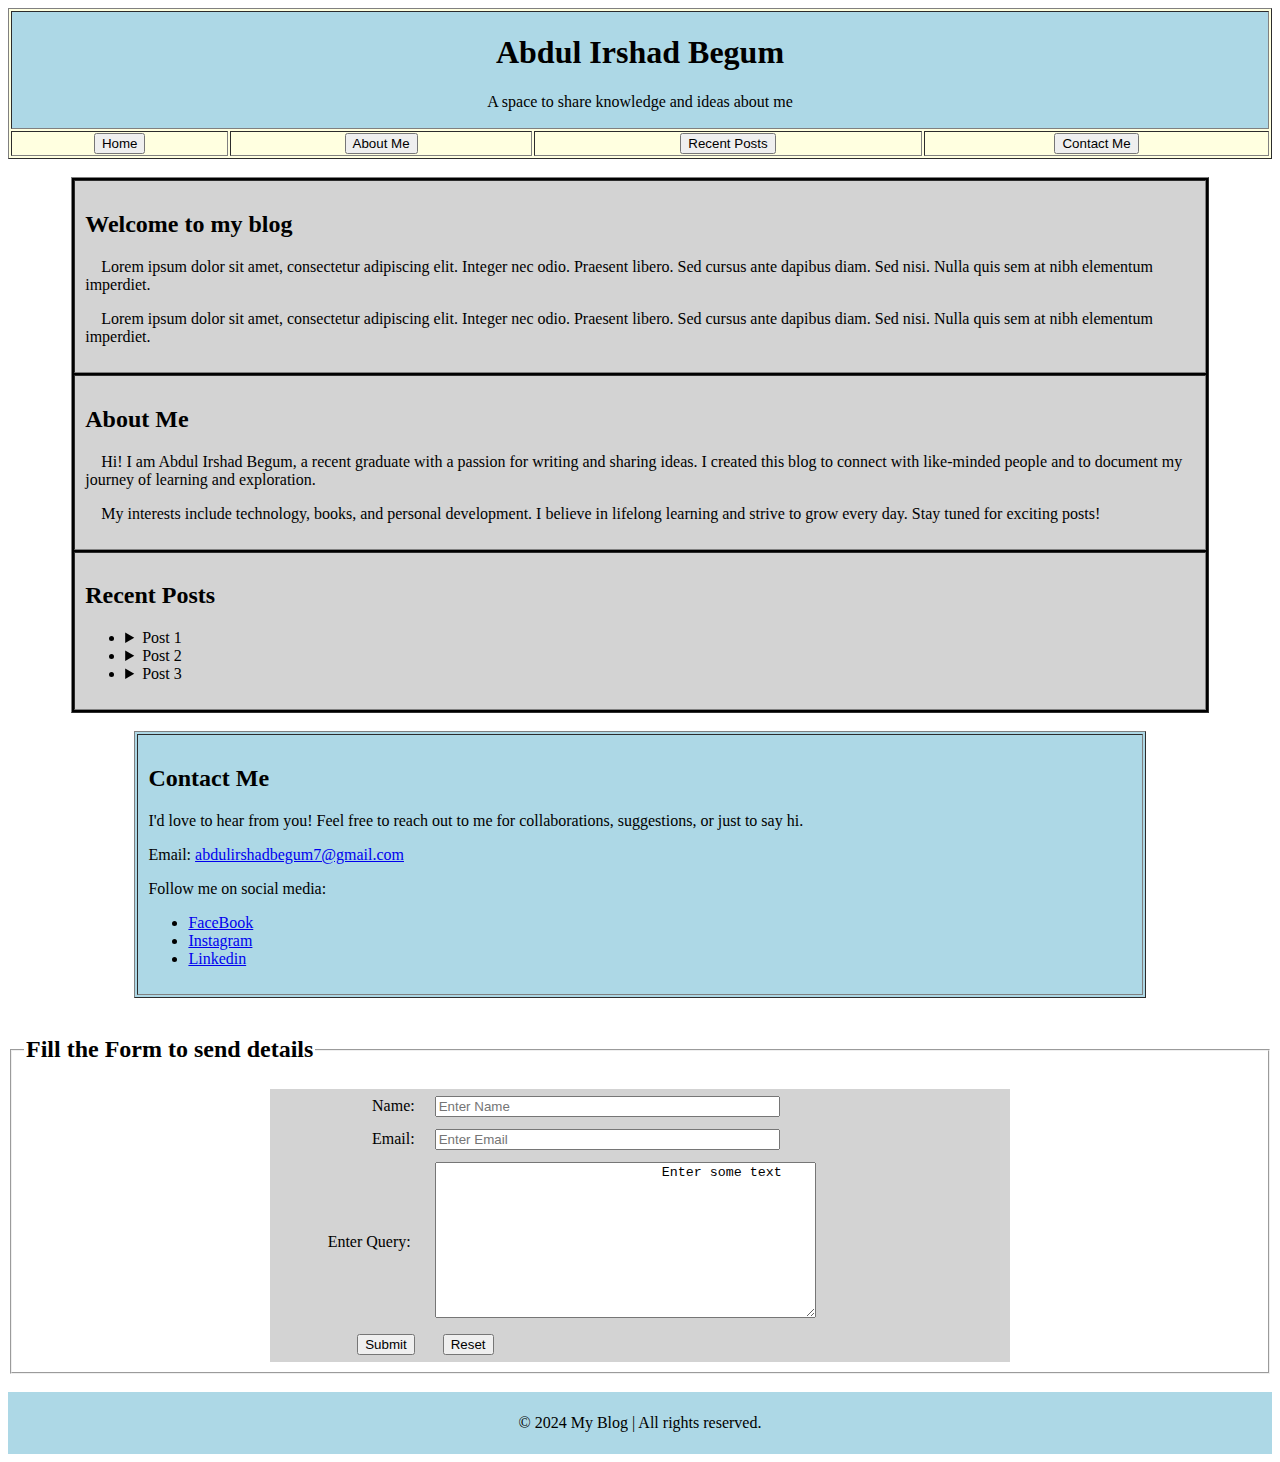
<file: index.html>
<!Doctype html>
<html>
    <head>
        <title>My Blog</title>
    </head>
    <body>
        <table bgcolor="lightyellow" border="1" width="100%">
            <tr align="center" bgcolor="lightblue">
                <td colspan="4">
                    <h1>Abdul Irshad Begum</h1>
                    <p>A space to share knowledge and ideas about me</p>
                </td>
            </tr>
            <tr align="center">
                <td>
                    <a href="#"><button>Home</button></a>
                </td>
                <td>
                    <a href="#section1"><button>About Me</button></a>
                </td>
                <td>
                    <a href="#section2"><button>Recent Posts</button></a>
                </td>
                <td>
                    <a href="#section3"><button>Contact Me</button></a>
                </td>
            </tr>
        </table>
        <br>
        <table width="90%" align="center" bgcolor="black" border="1" cellpadding="10px">
            <tr bgcolor="lightgrey">
                <td>
                    <h2>Welcome to my blog</h2>
                    <p>&nbsp;&nbsp;&nbsp;&nbsp;Lorem ipsum dolor sit amet, consectetur adipiscing elit. Integer nec odio. Praesent libero. Sed cursus ante dapibus diam. Sed nisi. Nulla quis sem at nibh elementum imperdiet.</p>
                    <p>&nbsp;&nbsp;&nbsp;&nbsp;Lorem ipsum dolor sit amet, consectetur adipiscing elit. Integer nec odio. Praesent libero. Sed cursus ante dapibus diam. Sed nisi. Nulla quis sem at nibh elementum imperdiet.</p>
                </td>
            </tr>
            <tr bgcolor="lightgrey" id="section1">
                <td>
                    <h2>About Me</h2>
                    <p>&nbsp;&nbsp;&nbsp;&nbsp;Hi! I am Abdul Irshad Begum, a recent graduate with a passion for writing and sharing ideas. I created this blog to connect with like-minded people and to document my journey of learning and exploration.</p>
                    <p>&nbsp;&nbsp;&nbsp;&nbsp;My interests include technology, books, and personal development. I believe in lifelong learning and strive to grow every day. Stay tuned for exciting posts!</p>
                </td>
            </tr>
            <tr bgcolor="lightgrey" id="section2">
                <td>
                    <h2>Recent Posts</h2>
                    <ul>
                        <li>
                            <details>
                                <summary>Post 1</summary>
                                <h2>My Journey in Blogging</h2>
                                <p>&nbsp;&nbsp;&nbsp;&nbsp;Embarking on my blogging journey has been one of the most enriching experiences of my life. It all began as a simple outlet to share my thoughts and passions with the world, but it quickly transformed into a platform for self-expression and learning. Writing my first post was nerve-wracking yet exhilarating; I discovered the joy of putting my ideas into words and connecting with like-minded readers. Over time, my blog evolved into a space where I could explore diverse topics, from personal growth and travel to technology and creative writing. Each post became a stepping stone, teaching me the value of consistency, creativity, and engagement.</p>
                                <p>&nbsp;&nbsp;&nbsp;&nbsp;Embarking on my blogging journey has been one of the most enriching experiences of my life. It all began as a simple outlet to share my thoughts and passions with the world, but it quickly transformed into a platform for self-expression and learning. Writing my first post was nerve-wracking yet exhilarating; I discovered the joy of putting my ideas into words and connecting with like-minded readers. Over time, my blog evolved into a space where I could explore diverse topics, from personal growth and travel to technology and creative writing. Each post became a stepping stone, teaching me the value of consistency, creativity, and engagement.</p>
                            </details>
                        </li>
                        <li>
                            <details>
                                <summary>Post 2</summary>
                                <h2>Tips for Staying Productive</h2>
                                <p>&nbsp;&nbsp;&nbsp;&nbsp;Staying productive can sometimes feel like a daunting task, but with the right strategies, it becomes a manageable and rewarding pursuit. One of the most effective ways to boost productivity is by setting clear and achievable goals. Breaking larger tasks into smaller, actionable steps helps reduce overwhelm and provides a clear roadmap for progress. Prioritizing tasks based on their importance and deadlines ensures that your energy is spent on what truly matters. Additionally, maintaining a dedicated workspace free from distractions can significantly enhance focus and efficiency.</p>
                                <p>&nbsp;&nbsp;&nbsp;&nbsp;Equally important is taking regular breaks to recharge both mind and body. Overworking often leads to burnout, diminishing overall productivity. Incorporating techniques such as the Pomodoro method—working in focused intervals with short breaks—can help maintain a healthy balance. Staying organized with tools like to-do lists or productivity apps also keeps tasks in check and deadlines visible. Lastly, adopting a positive mindset and celebrating small wins along the way fosters motivation and keeps you on track. By implementing these tips, staying productive becomes less about constant hustle and more about working smarter to achieve your goals.</p>
                            </details>
                        </li>
                        <li>
                            <details>
                                <summary>Post 3</summary>
                                <h2>Lessons Learned from Failure</h2>
                                <p>&nbsp;&nbsp;&nbsp;&nbsp;Failure is often seen as a setback, but it is one of the most powerful teachers in life. Each failure offers an opportunity to reflect, grow, and improve. One of the key lessons I’ve learned is that failure is not the opposite of success but a part of the journey toward it. It helps identify what doesn’t work, offering clarity and direction for the future. Embracing failure with an open mind has taught me resilience, the ability to bounce back stronger and more determined. It has also humbled me, fostering a deeper appreciation for the value of persistence and effort.</p>
                                <p>&nbsp;&nbsp;&nbsp;&nbsp;  Another invaluable lesson is the importance of self-awareness and adaptability. Failure often reveals areas where skills or strategies need refinement, encouraging personal and professional growth. It has shown me that setbacks are temporary and that the real failure lies in giving up. By viewing failures as stepping stones rather than barriers, I’ve learned to approach challenges with courage and creativity. Each experience has reinforced the idea that success is not a straight path but a winding road, shaped by the lessons learned along the way. Through failure, I’ve discovered strength, clarity, and the resolve to keep moving forward.</p>
                            </details>
                        </li>
                    </ul>
                </td>
            </tr>
        </table>
        <br>
        <table bgcolor="lightblue" border="1" width="80%" cellpadding="10px" align="center">
            <tr id="section3">
                <td>
                    <h2>
                        Contact Me
                    </h2>
                    <p>I'd love to hear from you! Feel free to reach out to me for collaborations, suggestions, or just to say hi.</p>
                    <p>Email: <a href="mailto:abdulirshadbegum7@gmail.com">abdulirshadbegum7@gmail.com</a></p>
                    <p>Follow me on social media:</p>
                    <ul>
                        <li><a href="https://www.Facebook.com">FaceBook</a></li>
                        <li><a href="https://www.instagram.com">Instagram</a></li>
                        <li><a href="www.linkedin.com/in/irshad-begum-abdul-3a4682307">Linkedin</a></li>
                    </ul>
                </td>
            </tr>
        </table>
        <br>
        <fieldset>
            <legend><h2>Fill the Form to send details</h2></legend>
            <table width="60%" align="center" bgcolor="lightgrey" cellpadding="5px">
                <tr>
                    <td align="right">
                        <label for="name">Name:&nbsp;&nbsp;</label> 
                    </td>
                    <td>
                        <input id="name" type="text" placeholder="Enter Name" size="40px" required>
                    </td>
                </tr>
                <tr>
                    <td align="right">
                        <label for="email">Email:&nbsp;&nbsp; </label>
                    </td>
                    <td>
                        <input id="email" type="email" placeholder="Enter Email" size="40px" required>
                    </td>
                </tr>
                <tr>
                    <td align="right">
                        <label for="textarea">Enter Query: &nbsp;&nbsp; </label>
                    </td>
                    <td>
                        <textarea id="textarea" rows="10" cols="45">
                            Enter some text
                        </textarea>
                    </td>
                </tr>
                <tr>
                    <td align="right">
                        <input type="submit">&nbsp;&nbsp;
                    </td>
                    <td>
                        &nbsp;&nbsp;<input type="reset">
                    </td>
                </tr>
            </table>
        </fieldset>
        <br>
        <table bgcolor="lightblue" align="center" cellpadding="20px" width="100%">
            <tr align="center">
                <td>
                    &copy; 2024 My Blog | All rights reserved.
                </td>
            </tr>
        </table>
    </body>
</html>
</file>
